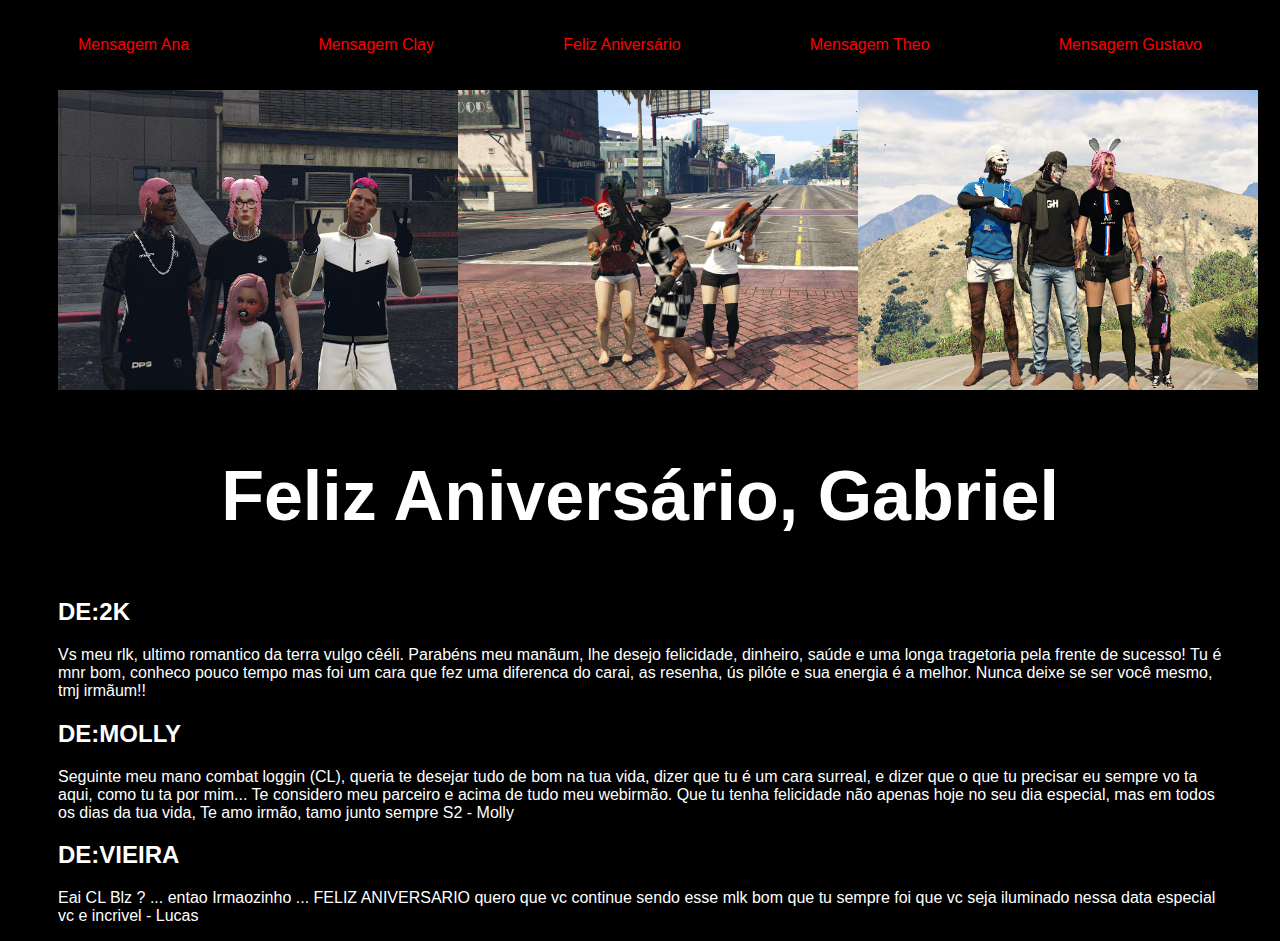
<file: index.html>
<!DOCTYPE html>
<html lang="en">
<head>
  <meta charset="UTF-8">
  <meta http-equiv="X-UA-Compatible" content="IE=edge">
  <meta name="viewport" content="width=device-width, initial-scale=1.0">
  <title>O Boticário</title>
  <link rel="stylesheet" href="index.css">
</head>

<body>
  <div class="container">
    <nav>
      <ul>
        <li>
           <a href="carolina.html"> Mensagem Ana</a>
        </li>
        <li>
          <a href="clayciana.html"> Mensagem Clay</a>
        </li>
        <li>
          <a href="index.html"> Feliz Aniversário</a>
        </li>
        <li>
           <a href="theo.html"> Mensagem Theo</a>
        </li>
        <li>
          <a href="gustavo.html"> Mensagem Gustavo</a>
        </li>
      </ul>
    </nav>
  
    <header>
      
         <li>
            <img src="img/FAMILI.png" width="400" height="300">
         </li>
         <li>
            <img src="img/predio.png" width="400" height="300">
         </li>
         <li>
            <img src="img/4c.png" width="400" height="300">
         </li>
      
   </header>
  
    <main>
      <section>
        <h1>Feliz Aniversário, Gabriel</h1>
        <h2>DE:2K</h2>
        <p>Vs meu rlk, ultimo romantico da terra vulgo cêéli. Parabéns meu manãum, lhe desejo felicidade, dinheiro, saúde e uma longa tragetoria pela frente de sucesso! Tu é mnr bom, conheco pouco tempo mas foi um cara que fez uma diferenca do carai, as resenha, ús pilóte e sua energia é a melhor. Nunca deixe se ser você mesmo, tmj irmãum!!</p>
        <h2>DE:MOLLY</h2>
        <p>Seguinte meu mano combat loggin (CL), queria te desejar tudo de bom na tua vida, dizer que tu é um cara surreal, e dizer que o que tu precisar eu sempre vo ta aqui, como tu ta por mim... Te considero meu parceiro e acima de tudo meu webirmão. Que tu tenha felicidade não apenas hoje no seu dia especial, mas em todos os dias da tua vida, Te amo irmão, tamo junto sempre S2  - Molly</p>
        <h2>DE:VIEIRA</h2>
        <p>Eai  CL  Blz ? ...
          entao Irmaozinho ...  FELIZ ANIVERSARIO   quero que vc continue sendo esse mlk bom que tu sempre foi que vc seja iluminado nessa data especial vc e incrivel   - Lucas</p>
      </section>
    </main>
  </div>
  
</body>
</html>
</file>
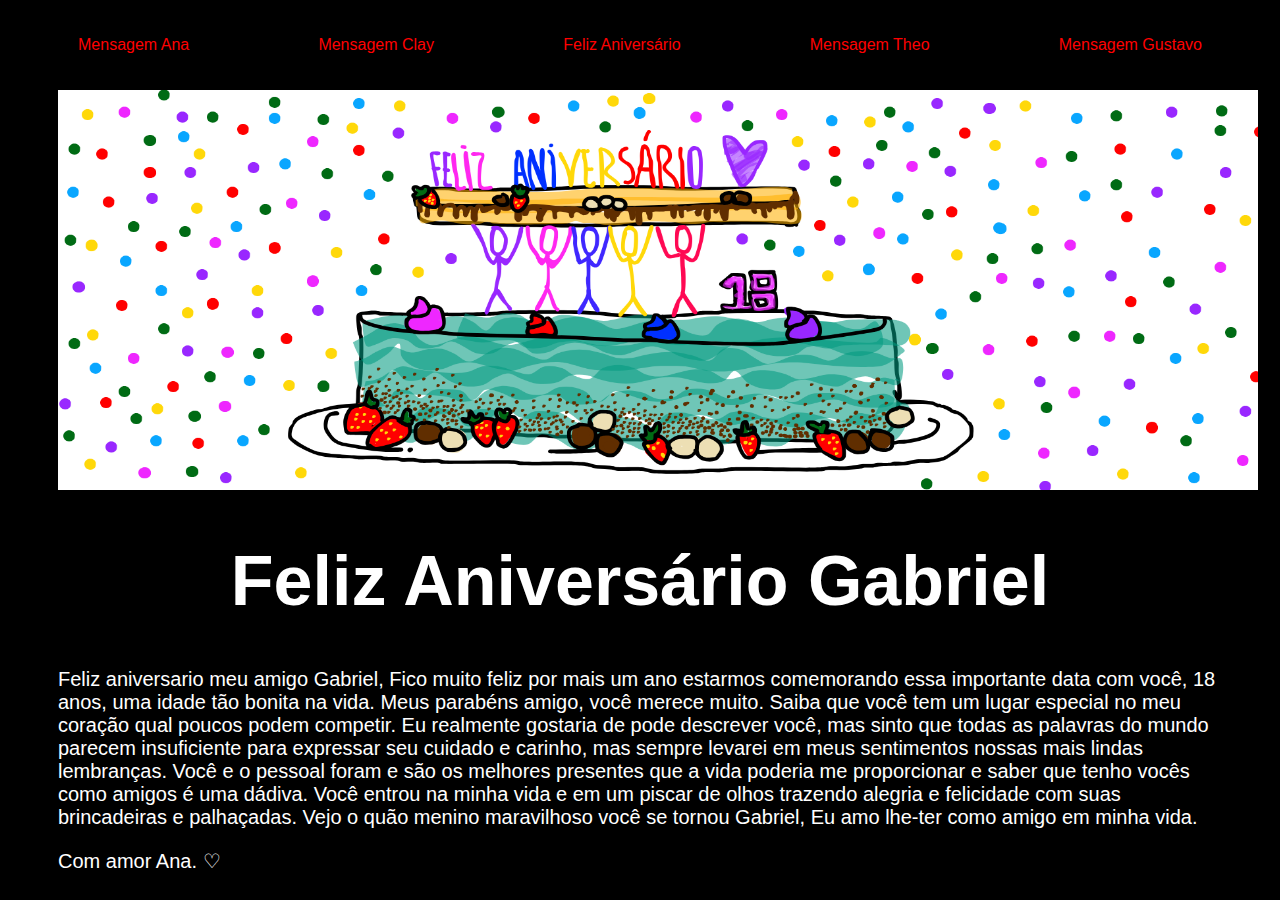
<file: carolina.html>
<!DOCTYPE html>
<html lang="en">
<head>
  <meta charset="UTF-8">
  <meta http-equiv="X-UA-Compatible" content="IE=edge">
  <meta name="viewport" content="width=device-width, initial-scale=1.0">
  <title>MENSAGEM CAROL</title>
  <link rel="stylesheet" href="carolina.css">
  </head>

<body>
  <div class="container">
    <nav>
      <ul>
        <li>
           <a href="carolina.css"> Mensagem Ana</a>
        </li>
        <li>
          <a href="clayciana.html">Mensagem Clay</a>
        </li>
        <li>
          <a href="index.html"> Feliz Aniversário</a>
        </li>
        <li>
           <a href="theo.html">Mensagem Theo</a>
        </li>
        <li>
          <a href="gustavo.html">Mensagem Gustavo</a>
        </li>
      </ul>
    </nav>
</body>

<header>
  <li>
     <img src="img/desenhoolivia.png" width="1200" height="400">
  </li>
</header>

<main>
  <section>
    <h1>Feliz Aniversário Gabriel</h1>
    <p>
      Feliz aniversario meu amigo Gabriel, Fico muito feliz por mais um ano estarmos comemorando essa importante data com você, 18 anos, uma idade tão bonita na vida. Meus parabéns amigo, você merece muito. Saiba que você tem um lugar especial no meu coração qual poucos podem competir. Eu realmente gostaria de pode descrever você, mas sinto que todas as palavras do mundo parecem insuficiente para expressar seu cuidado e carinho, mas sempre levarei em meus sentimentos nossas mais lindas lembranças. Você e o pessoal foram e são os melhores presentes que a vida poderia me proporcionar e saber que tenho vocês como amigos é uma dádiva. Você entrou na minha vida e em um piscar de olhos trazendo alegria e felicidade com suas brincadeiras e palhaçadas.
      Vejo o quão menino maravilhoso você se tornou Gabriel, Eu amo lhe-ter como amigo em minha vida.
    </p>
    <p>
      Com amor Ana. ♡
    </p>
  </section>
</main>



</html>
</file>
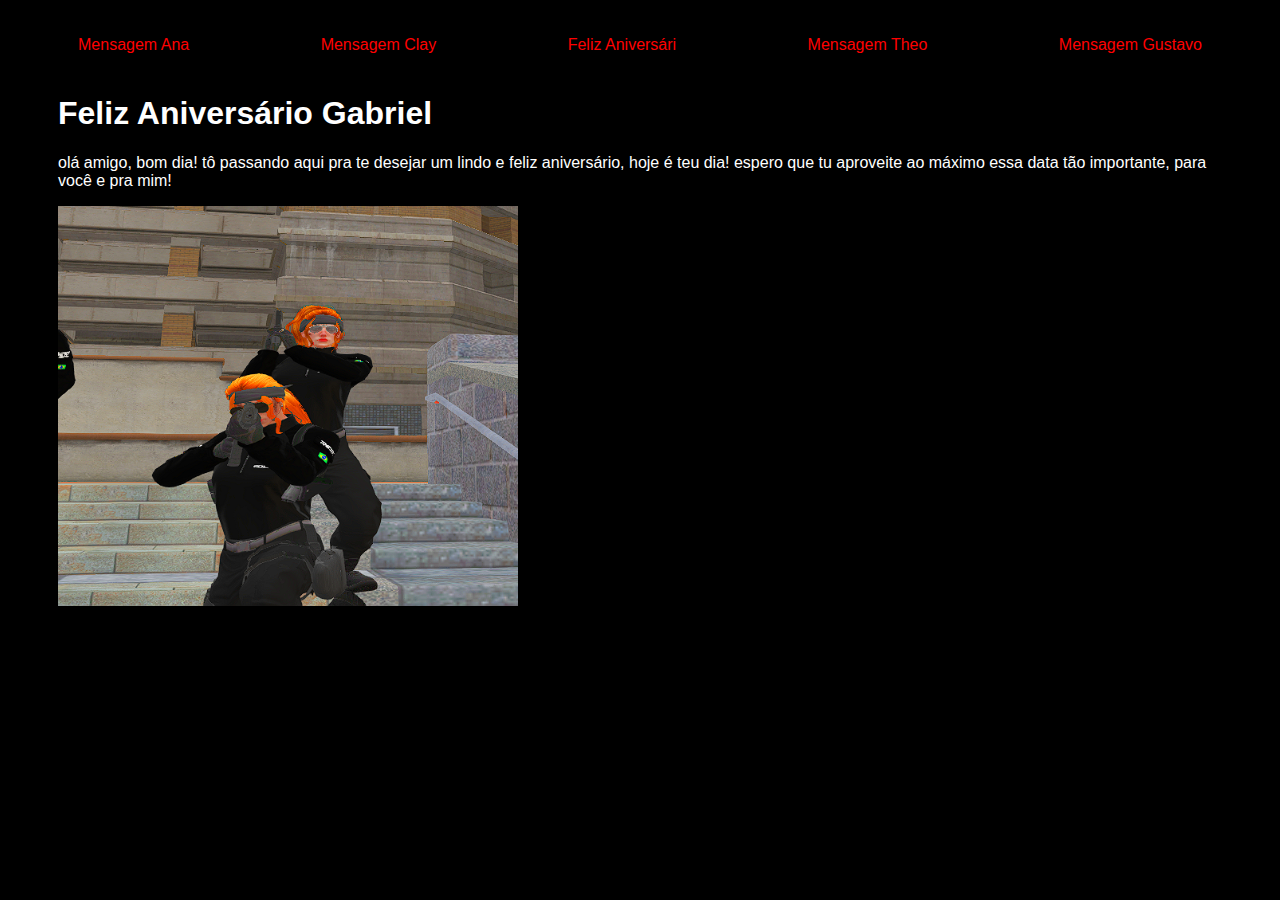
<file: gustavo.html>
<!DOCTYPE html>
<html lang="en">
<head>
  <meta charset="UTF-8">
  <meta http-equiv="X-UA-Compatible" content="IE=edge">
  <meta name="viewport" content="width=device-width, initial-scale=1.0">
  <title>MENSAGEM GUSTAVO</title>
  <link rel="stylesheet" href="gustavo.css">
</head>

<body>
  <div class="container">
    <nav>
      <ul>
        <li>
           <a href="carolina.html"> Mensagem Ana</a>
        </li>
        <li>
          <a href="clayciana.html"> Mensagem Clay</a>
        </li>
        <li>
          <a href="index.html"> Feliz Aniversári</a>
        </li>
        <li>
           <a href="theo.html"> Mensagem Theo</a>
        </li>
        <li>
          <a href="gustavo.html"> Mensagem Gustavo</a>
        </li>
      </ul>
    </nav>

    <main>
      <section>
        <h1>Feliz Aniversário Gabriel</h1>
        <p>
          olá amigo, bom dia! tô passando aqui pra te desejar um lindo e feliz aniversário, hoje é teu dia! espero que tu aproveite ao máximo essa data tão importante, para você e pra mim!
        </p>
      </section>
    </main>

    <header>
      <img src="./img/pl e cl.png"
      height="400">
    </header>

</body>
</html>
</file>
<file: index.css>
body {
  color: rgb(255, 255, 255);
  background-color: rgb(0, 0, 0);
  font-family:'Trebuchet MS', 'Lucida Sans Unicode', 'Lucida Grande', 'Lucida Sans', Arial, sans-serif
}

ul {
  display: flex;
  justify-content: space-between;
  list-style-type: none;
  align-items: center;
  padding: 20px;
}


 header {
  list-style: none;
  display: flex;
  justify-content: space-between;
}

 a {
  color: rgb(255, 0, 0);
  text-decoration: none;
}
 
 ul img{
  text-align: center;
  display: flex;
  align-items: center;
  justify-content: center;
}



h1 {
  color: rgb(255, 255, 255);
  text-align: center;
  padding: 15px;
  font-size: 70px;
  font-family:'Trebuchet MS', 'Lucida Sans Unicode', 'Lucida Grande', 'Lucida Sans', Arial, sans-serif
}

nav a:hover {
  color: rgb(255, 255, 255);
}

footer img {
  width: 30px;
  height: 30px;
}

footer {
  display: flex;
  justify-content: center;
}

footer a {
  margin: 20px;
  text-align: center;
}

footer p {
  margin-top: 2px;
}

.container {
  padding: 0px 50px;
}
</file>
<file: carolina.css>
body {
  color: rgb(255, 255, 255);
  background-color: rgb(0, 0, 0);
  font-family:'Trebuchet MS', 'Lucida Sans Unicode', 'Lucida Grande', 'Lucida Sans', Arial, sans-serif 
}

ul {
  display: flex;
  justify-content: space-between;
  list-style-type: none;
  align-items: center;
  padding: 20px;
}

header {
  list-style: none;
  align-items: center;
}
h1 {
  color: rgb(255, 255, 255);
  text-align: center;
  font-size: 70px;
  font-family:'Trebuchet MS', 'Lucida Sans Unicode', 'Lucida Grande', 'Lucida Sans', Arial, sans-serif
} 

p {
  font-size: 20px;
}

a {
  color: rgb(255, 0, 0);
  text-decoration: none;
}

nav a:hover {
  color: rgb(255, 255, 255);
}

.container {
  padding: 0px 50px;
}
</file>
<file: gustavo.css>
body {
  color: rgb(255, 255, 255);
  background-color: rgb(0, 0, 0);
  font-family:'Trebuchet MS', 'Lucida Sans Unicode', 'Lucida Grande', 'Lucida Sans', Arial, sans-serif 
}

ul {
  display: flex;
  justify-content: space-between;
  list-style-type: none;
  align-items: center;
  padding: 20px;
}

a {
  color: rgb(255, 0, 0);
  text-decoration: none;
}

nav a:hover {
  color: rgb(255, 255, 255);
}

.container {
  padding: 0px 50px;
}
</file>
